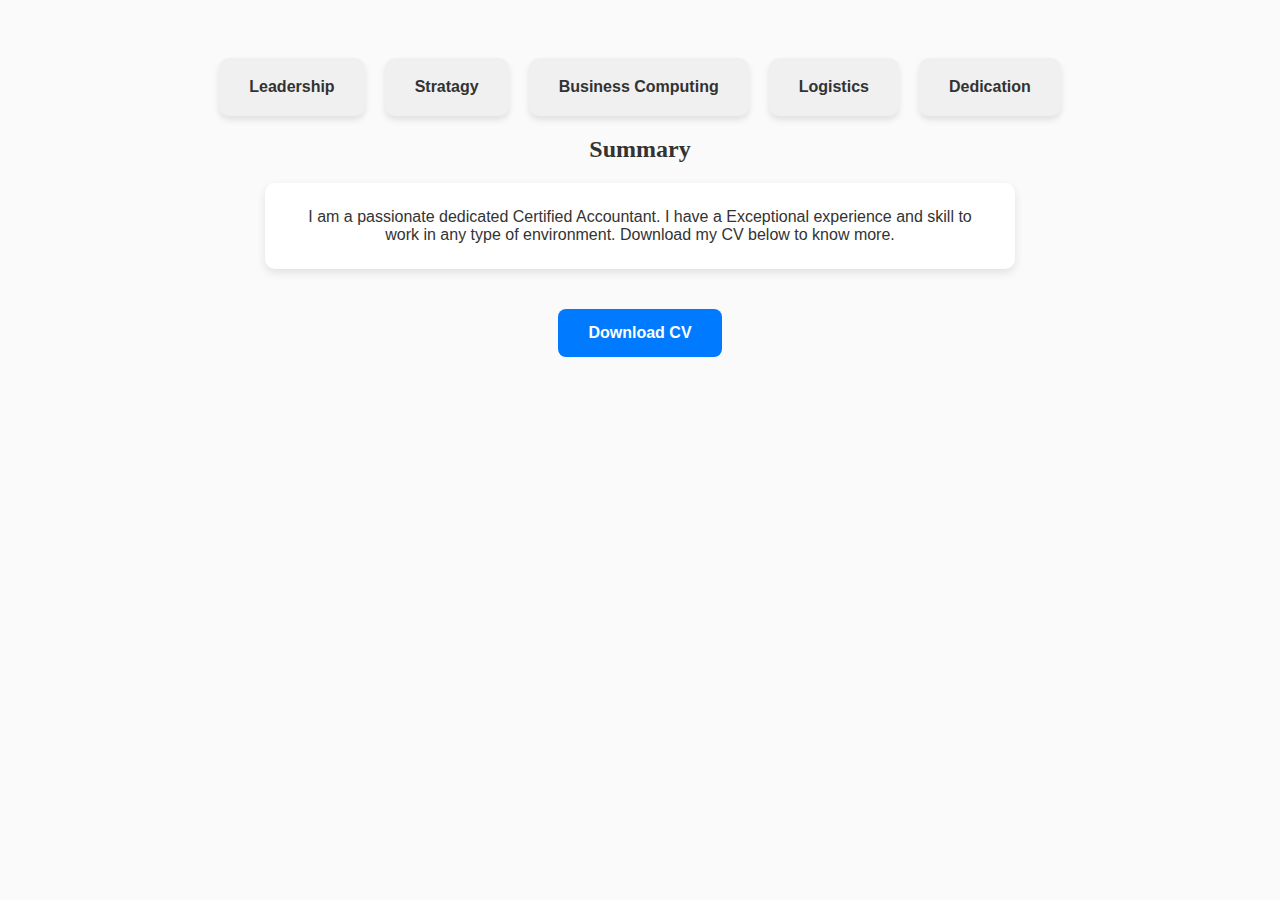
<file: about.html>
<!DOCTYPE html>
<html lang="en">
<head>
    <meta charset="UTF-8">
    <meta name="viewport" content="width=device-width, initial-scale=1.0">
    <meta name="google-site-verification" content="BsgJ6AAw8JWybRSxZdVliuvU57gtB-UmvVUbNGY7zoA" />
    <title>About</title>
    <link rel="stylesheet" href="styles/about.css">
    <link rel="stylesheet" href="https://cdnjs.cloudflare.com/ajax/libs/font-awesome/6.5.0/css/all.min.css">
</head>
<body>
      <div class="skills-container">
    <div class="skill-box">Leadership</div>
    <div class="skill-box">Stratagy
    </div>
    <div class="skill-box">Business Computing</div>
    <div class="skill-box">Logistics</div>
    <div class="skill-box">Dedication</div>
  </div>
    <section class="summary-section">
    <h2>Summary</h2>
    <div class="summary-box">
      I am a passionate dedicated Certified Accountant. I have a Exceptional experience and skill to work in any type of environment. Download my CV below to know more.
    </div>
  </section>

  <!-- CV Download Button -->
  <section class="cv-section">
    <a href="files/MyCV.pdf" download class="cv-button">Download CV</a>
  </section>
</body>
</html>
</file>
<file: styles/about.css>
body {
  font-family: Arial, sans-serif;
  padding: 20px;
  background-color: #fafafa;
  color: #333;
}

h1, h2 {
  text-align: center;
  margin-bottom: 20px;
  font-family: Copperplate, Papyrus, fantasy;
}

/* Container for all skills */
.skills-container {
  display: flex;           /* Align boxes in a row */
  flex-wrap: wrap;         /* Wrap to next line if too long */
  gap: 20px;               /* Space between boxes */
  justify-content: center; /* Center boxes horizontally */
  margin-top: 30px;
}

/* Individual skill boxes */
.skill-box {
  background-color: #f0f0f0;
  padding: 20px 30px;
  border-radius: 10px;
  box-shadow: 0 4px 6px rgba(0,0,0,0.1);
  font-weight: bold;
  cursor: pointer;
  transition: transform 0.3s, background-color 0.3s; /* smooth hover */
}

/* Hover effect */
.skill-box:hover {
  background-color: #4CAF50; /* green */
  color: white;
  transform: scale(1.1); /* slightly bigger */
}

/* Summary Box */
.summary-section {
  text-align: center;
  margin-bottom: 40px;
}

.summary-box {
  background-color: #fff;
  padding: 25px;
  border-radius: 10px;
  max-width: 700px;
  margin: 0 auto;
  box-shadow: 0 4px 10px rgba(0,0,0,0.1);
  transition: transform 0.3s, box-shadow 0.3s;
}

.summary-box:hover {
  transform: translateY(-5px);
  box-shadow: 0 6px 15px rgba(0,0,0,0.2);
}

/* CV Download Button */
.cv-section {
  text-align: center;
  margin-bottom: 50px;
}

.cv-button {
  display: inline-block;
  background-color: #007BFF;
  color: white;
  text-decoration: none;
  padding: 15px 30px;
  border-radius: 8px;
  font-weight: bold;
  transition: background-color 0.3s, transform 0.3s;
}

.cv-button:hover {
  background-color: #0056b3;
  transform: scale(1.05);
}
</file>
